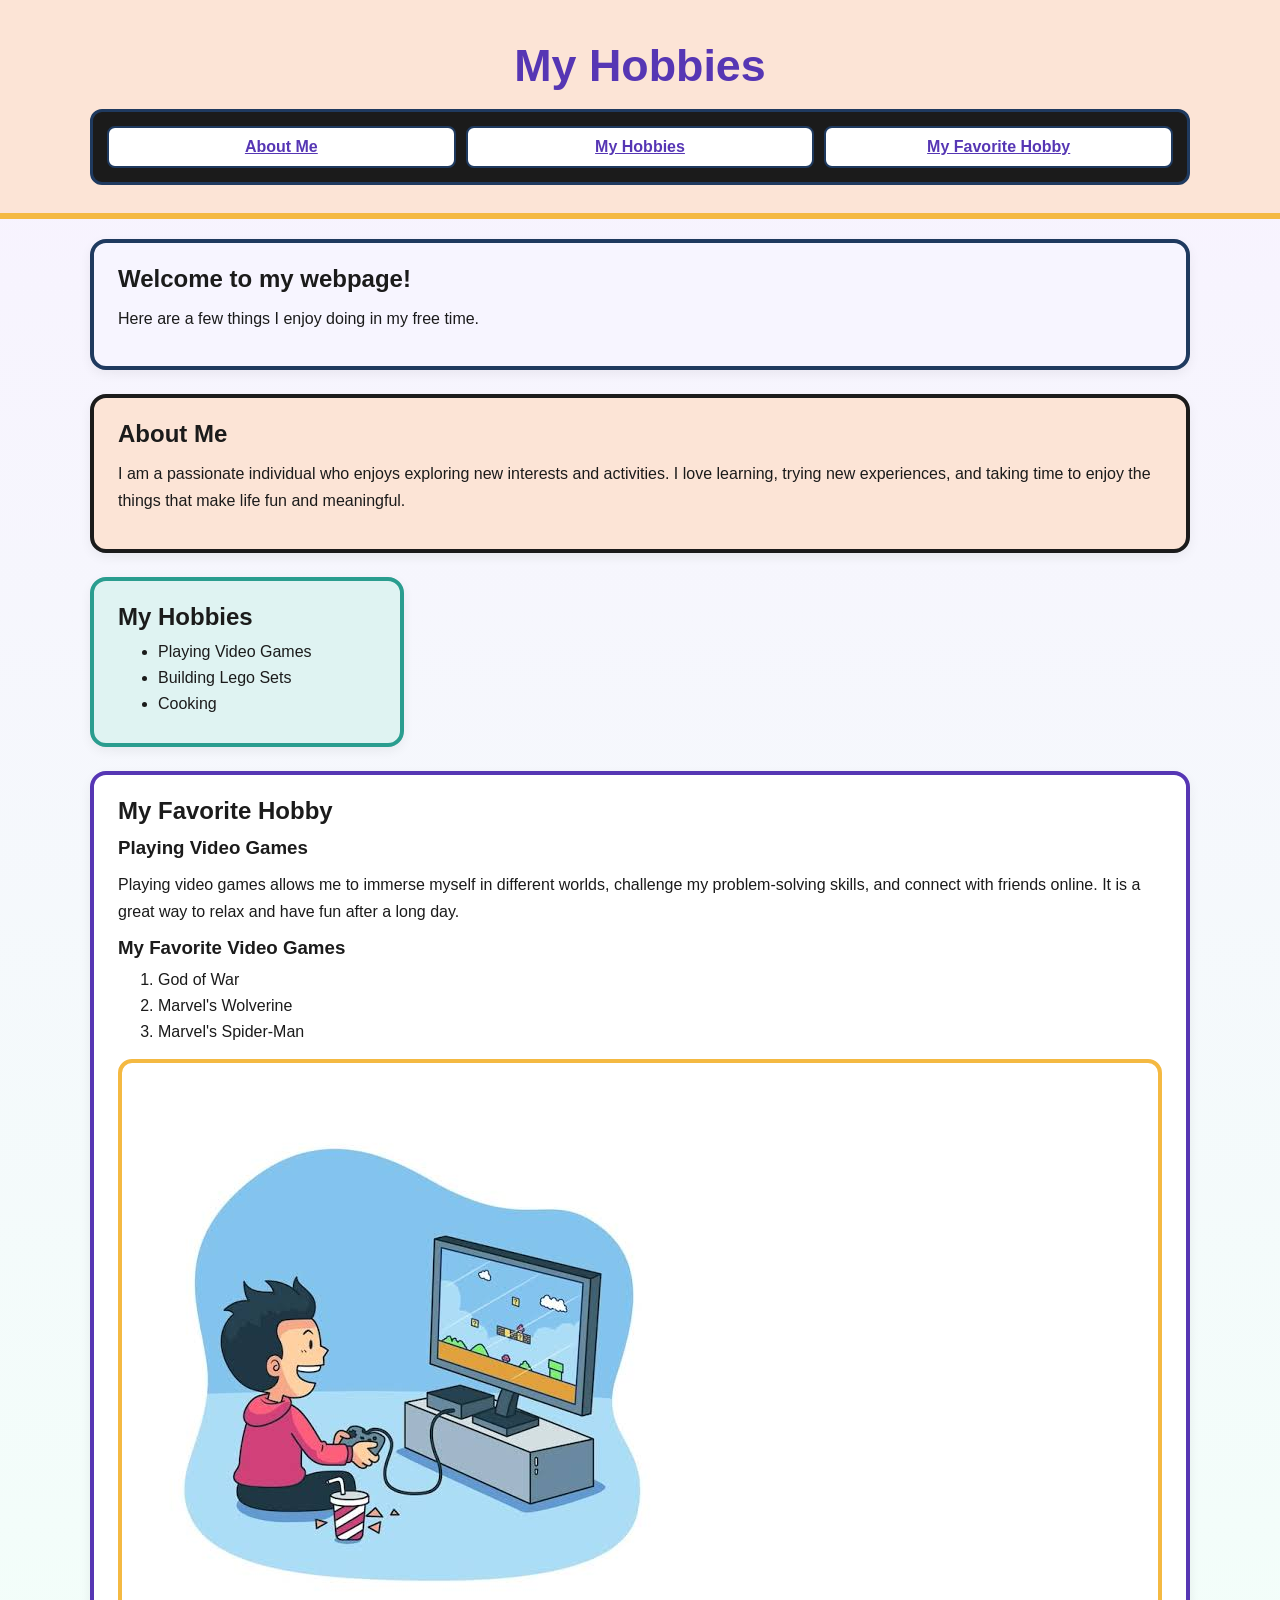
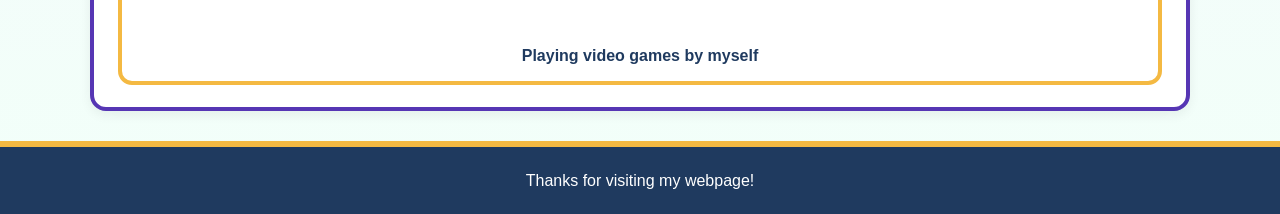
<file: index.html>
<!DOCTYPE html>
<html lang="en">
  <head>
    <meta charset="UTF-8" />
    <meta name="viewport" content="width=device-width, initial-scale=1.0" />
    <title>My Hobbies</title>
    <link rel="stylesheet" href="style.css" />
  </head>
  <body>
    <a class="skip-link" href="#main-content">Skip to main content</a>
    <header class="site-header">
      <h1>My Hobbies</h1>
      <nav class="main-nav" aria-label="Main navigation">
        <a href="#about">About Me</a>
        <a href="#hobbies">My Hobbies</a>
        <a href="#favorite">My Favorite Hobby</a>
      </nav>
    </header>

    <main id="main-content" class="page-main">
      <section class="introduction">
        <h2>Welcome to my webpage!</h2>
        <p>Here are a few things I enjoy doing in my free time.</p>
      </section>

      <article id="about" class="content-card">
        <h2>About Me</h2>
        <p>
          I am a passionate individual who enjoys exploring new interests and
          activities. I love learning, trying new experiences, and taking time
          to enjoy the things that make life fun and meaningful.
        </p>
      </article>

      <article id="hobbies" class="content-card">
        <h2>My Hobbies</h2>
        <ul>
          <li>Playing Video Games</li>
          <li>Building Lego Sets</li>
          <li>Cooking</li>
        </ul>
      </article>

      <article id="favorite" class="content-card">
        <h2>My Favorite Hobby</h2>
        <h3>Playing Video Games</h3>
        <p>
          Playing video games allows me to immerse myself in different worlds,
          challenge my problem-solving skills, and connect with friends online.
          It is a great way to relax and have fun after a long day.
        </p>
        <h3>My Favorite Video Games</h3>
        <ol>
          <li>God of War</li>
          <li>Marvel's Wolverine</li>
          <li>Marvel's Spider-Man</li>
        </ol>
        <figure class="photo-card">
          <img src="character-playing-videogames.jpg" alt="Gamer sitting comfortably holding a controller while focused on a video game" />
          <figcaption>Playing video games by myself</figcaption>
        </figure>
      </article>
    </main>

    <footer class="site-footer">
      <p>Thanks for visiting my webpage!</p>
    </footer>
  </body>
</html>
</file>
<file: style.css>
:root {
  --midnight: #1f3a5f;
  --peach: #fce4d6;
  --mint: #dff3f2;
  --lavender: #efe5ff;
  --gold: #f4b942;
  --teal: #2a9d8f;
  --purple: #5636b4;
  --ink: #1b1b1b;
  --white: #ffffff;
}

* {
  box-sizing: border-box;
}

html {
  scroll-behavior: smooth;
}

body {
  margin: 0;
  font-family: Arial, sans-serif;
  background: linear-gradient(180deg, #f8f2ff 0%, #f2fff9 100%);
  color: var(--ink);
}

p {
  line-height: 1.7;
  margin: 0 0 12px;
  font-size: 1rem;
}

.skip-link {
  position: absolute;
  top: 8px;
  left: 8px;
  z-index: 1;
  padding: 10px 14px;
  color: var(--white);
  background: var(--midnight);
  border-radius: 6px;
  transform: translateY(-160%);
}

.skip-link:focus {
  transform: translateY(0);
}

.site-header {
  background: var(--peach);
  color: var(--purple);
  padding: 32px 16px 20px;
  border-bottom: 6px solid var(--gold);
  margin: 0 0 20px;
}

.eyebrow {
  margin: 0 0 10px;
  text-align: center;
  font-size: 0.8rem;
  letter-spacing: 0.12em;
  text-transform: uppercase;
  font-weight: 700;
}

.site-header h1 {
  margin: 0 0 18px;
  text-align: center;
  font-size: clamp(2rem, 7vw, 2.8rem);
}

.main-nav {
  display: flex;
  flex-wrap: wrap;
  justify-content: center;
  gap: 10px;
  background: var(--ink);
  border: 3px solid var(--midnight);
  border-radius: 12px;
  padding: 12px;
  margin: 0 auto;
  width: min(100%, 1100px);
}

.main-nav a {
  flex: 1 1 150px;
  color: var(--purple);
  text-align: center;
  text-decoration: underline;
  font-weight: bold;
  background: var(--white);
  border: 2px solid var(--midnight);
  border-radius: 8px;
  padding: 10px 12px;
}

:focus-visible {
  outline: 3px solid #8a4b00;
  outline-offset: 3px;
}

.page-main {
  display: grid;
  grid-template-columns: minmax(0, 1fr);
  gap: 18px;
  width: calc(100% - 32px);
  max-width: 1100px;
  margin: 0 auto;
}

.introduction,
.content-card {
  min-width: 0;
  background: var(--white);
  border: 4px solid var(--mint);
  border-radius: 16px;
  padding: 22px 24px;
  box-shadow: 0 4px 12px rgba(0, 0, 0, 0.06);
  overflow-wrap: anywhere;
}

.introduction {
  border-color: var(--midnight);
  background: #f7f5ff;
}

#about {
  background: var(--peach);
  border-color: var(--ink);
}

#hobbies {
  background: var(--mint);
  border-color: var(--teal);
}

#favorite {
  background: var(--white);
  border-color: var(--purple);
}

.favorite-panel {
  display: grid;
  grid-template-columns: repeat(auto-fit, minmax(180px, 1fr));
  gap: 12px;
  margin: 20px 0 10px;
}

.stat-badge {
  background: #f7f4ff;
  border: 2px solid var(--purple);
  border-radius: 12px;
  padding: 14px;
}

.stat-badge span {
  display: block;
  font-size: 0.75rem;
  text-transform: uppercase;
  letter-spacing: 0.06em;
  margin-bottom: 8px;
  color: var(--purple);
}

.stat-badge strong {
  font-size: 1.1rem;
}

.photo-card {
  min-width: 0;
  width: 100%;
  background: var(--white);
  border: 4px solid var(--gold);
  border-radius: 14px;
  padding: 16px;
  margin: 18px 0 0;
}

.game-illustration {
  position: relative;
  width: 100%;
  height: 220px;
  border-radius: 12px;
  border: 3px solid var(--midnight);
  background: linear-gradient(180deg, #dff6ff 0%, #ffffff 100%);
  overflow: hidden;
}

.court-line {
  position: absolute;
  background: rgba(31, 58, 95, 0.45);
}

.court-line-one {
  left: 50%;
  top: 0;
  width: 4px;
  height: 100%;
  transform: translateX(-50%);
}

.court-line-two {
  left: 0;
  right: 0;
  top: 50%;
  height: 4px;
  transform: translateY(-50%);
}

.ball {
  position: absolute;
  right: 18%;
  bottom: 20%;
  width: 72px;
  height: 72px;
  border-radius: 50%;
  background: radial-gradient(circle at 30% 30%, #fff4e0 0%, #f9c74f 35%, #dd8b1d 100%);
  border: 5px solid #5d2a00;
  box-shadow: inset -10px -8px 0 rgba(0, 0, 0, 0.08);
}

.ball::before,
.ball::after {
  content: "";
  position: absolute;
  inset: 0;
  border-radius: 50%;
}

.ball::before {
  background: linear-gradient(90deg, transparent 0 40%, rgba(0, 0, 0, 0.12) 40% 60%, transparent 60% 100%);
}

.ball::after {
  background: linear-gradient(0deg, transparent 0 40%, rgba(0, 0, 0, 0.12) 40% 60%, transparent 60% 100%);
}

figcaption {
  text-align: center;
  margin-top: 10px;
  font-weight: bold;
  color: var(--midnight);
}

.site-footer {
  background: var(--midnight);
  color: var(--white);
  text-align: center;
  padding: 20px 16px;
  margin-top: 30px;
  border-top: 6px solid var(--gold);
}

.site-footer p {
  margin: 0;
}

h2,
h3 {
  margin-top: 0;
  margin-bottom: 12px;
}

ul,
ol {
  margin: 10px 0 0 20px;
  padding-left: 20px;
}

li {
  margin-bottom: 8px;
}

@media (min-width: 640px) {
  .page-main {
    grid-template-columns: repeat(2, minmax(0, 1fr));
    gap: 20px;
  }

  .introduction,
  #about,
  #favorite {
    grid-column: 1 / -1;
  }

  .main-nav {
    padding: 14px;
  }
}

@media (min-width: 900px) {
  .page-main {
    grid-template-columns: minmax(0, 0.85fr) repeat(2, minmax(0, 1fr));
    gap: 24px;
  }

  .introduction,
  #about,
  #favorite {
    grid-column: 1 / -1;
  }

  .site-header {
    padding: 40px 24px 28px;
  }
}
</file>
